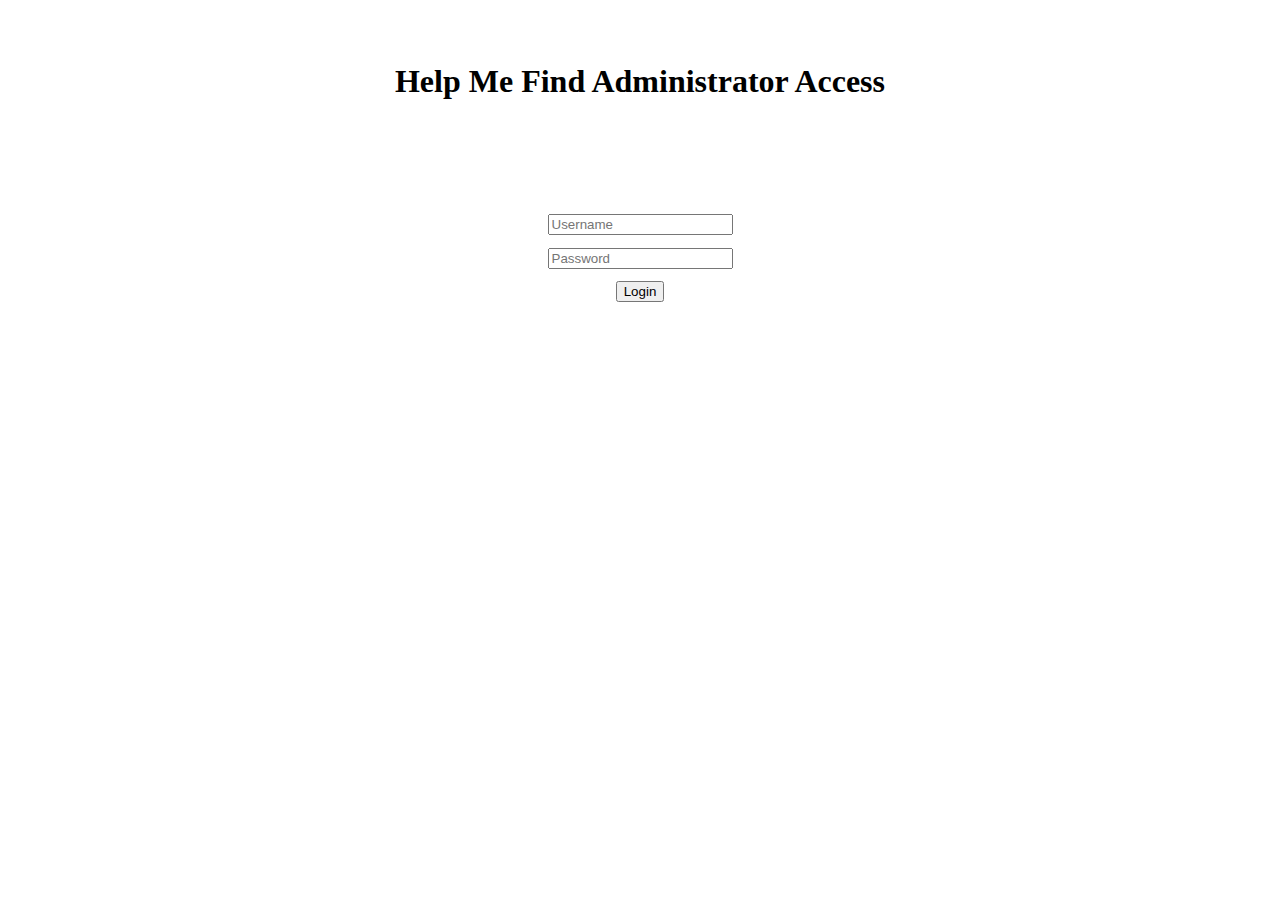
<file: web/index.html>
<!DOCTYPE html>
<html>
  <head>
    <meta charset="utf-8">
    <meta name="viewport" content="width=device-width">
    <title>Help Me Find Admin Access</title>
    <link href="style.css" rel="stylesheet" type="text/css" />
    <script src="jquery-3.6.0.min.js"></script>
  </head>
  <body>
    <h1 id="login-title">Help Me Find Administrator Access</h1>
    <p id="error-message">Invalid username and/or password</p>
    <form id="login-form">
      <input type="text" name="username" placeholder="Username" id="enterUser"/>
      <input type="password" name="password" placeholder="Password" id="enterPass"/>
      <input type="submit" id="login" value="Login"/>
    </form>
    <!-- <div>
      <input type="text" name="username" placeholder="Username" id="enterUser"/>
      <input type="password" name="password" placeholder="Password" id="enterPass"/>
    </div>
    <button id="login" onclick="onClickFunction()">Login</button> -->
    <script src="script.js"></script>
  </body>
</html>
</file>
<file: web/style.css>
body {
    overflow-x: hidden;
    overflow-y: auto;
}

#login-title {
    margin: 5% auto;
    text-align: center;
}

#error-message {
    text-align: center;
}

input {
    margin: 1% auto;
    display:block;
}

#error-message {
    margin: 1% auto;
    display: block;
    width: 150px;
    color: red;
    border: 1px solid red;
    opacity: 0;
}

#login {
    cursor:pointer;
}

/* dashboard */

#topbar {
    border-bottom: 1px black solid;
}

#dashboard-title {
    display: inline;
}

#logout {
    position:absolute;
    right:2%;
    top: 2%;
}

h3 {
    margin-left: auto;
    margin-top: 5%;
    text-align: center;
}

.header_row {
    border-bottom: 1px solid black;
}

.body_row {
    border-bottom: 1px solid lightgrey;
}

#fb_col {
    width: 350px;
}

.norm_col {
    width: 120px;
}

.manageTable {
    border: 1px solid black;
    z-index: 9999;
    border-collapse: collapse;
    margin: 0px auto;
}

.addTable {
    margin: 0px auto;
}

.cell_btn {
    float: left;
}
</file>
